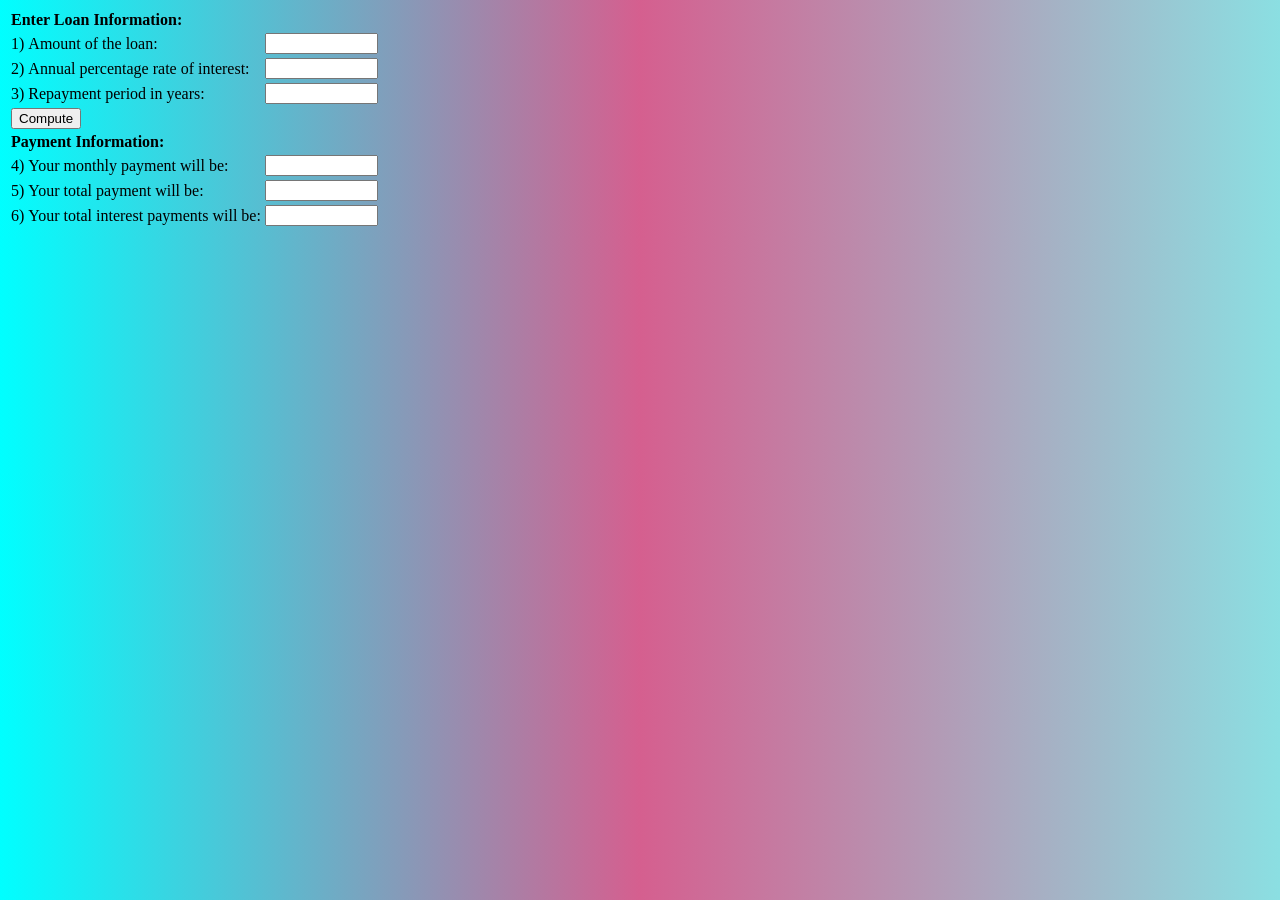
<file: myapi/templates/myform/calc.html>
<!DOCTYPE html>
<html lang="en">
<head><title>Loan Calculator</title></head>
<body style="background: linear-gradient(to right,#00ffff,#D55F8F,#8BDFE2)">

<!--
  This is an HTML form that allows the user to enter data and allows
  JavaScript to display the results it computes back to the user. The
  form elements are embedded in a table to improve their appearance.
  The form itself is given the name "loandata", and the fields within
  the form are given names such as "interest" and "years". These
  field names are used in the JavaScript code that follows the form.
  Note that some of the form elements define "onchange" or "onclick"
  event handlers. These specify strings of JavaScript code to be
  executed when the user enters data or clicks on a button.
-->
<form name="loandata">
  <table>
    <tr><td colspan="3"><b>Enter Loan Information:</b></td></tr>
    <tr>
      <td>1)</td>
      <td>Amount of the loan:</td>
      <td><input type="text" name="principal" size="12"
                 onchange="calculate();"></td>
    </tr>
    <tr>
      <td>2)</td>
      <td>Annual percentage rate of interest:</td>
      <td><input type="text" name="interest" size="12"
                 onchange="calculate();"></td>
    </tr>
    <tr>
      <td>3)</td>
      <td>Repayment period in years:</td>
      <td><input type="text" name="years" size="12"
                 onchange="calculate();"></td>
    </tr>
    <tr><td colspan="3">
      <input type="button" value="Compute" onclick="calculate();">
    </td></tr>
    <tr><td colspan="3">
      <b>Payment Information:</b>
    </td></tr>
    <tr>
      <td>4)</td>
      <td>Your monthly payment will be:</td>
      <td><input type="text" name="payment" size="12"></td>
    </tr>
    <tr>
      <td>5)</td>
      <td>Your total payment will be:</td>
      <td><input type="text" name="total" size="12"></td>
    </tr>
    <tr>
      <td>6)</td>
      <td>Your total interest payments will be:</td>
      <td><input type="text" name="totalinterest" size="12"></td>
    </tr>
  </table>
</form>

<!--
  This is the JavaScript program that makes the example work. Note that
  this script defines the calculate() function called by the event
  handlers in the form. The function refers to values in the form
  fields using the names defined in the HTML code above.
-->
<script language="JavaScript">
function calculate() {
    // Get the user's input from the form. Assume it is all valid.
    // Convert interest from a percentage to a decimal, and convert from
    // an annual rate to a monthly rate. Convert payment period in years
    // to the number of monthly payments.
    var principal = document.loandata.principal.value;
    var interest = document.loandata.interest.value / 100 / 12;
    var payments = document.loandata.years.value * 12;

    // Now compute the monthly payment figure, using esoteric math.
    var x = Math.pow(1 + interest, payments);
    var monthly = (principal*x*interest)/(x-1);

    // Check that the result is a finite number. If so, display the results.
    if (!isNaN(monthly) &&
        (monthly != Number.POSITIVE_INFINITY) &&
        (monthly != Number.NEGATIVE_INFINITY)) {

        document.loandata.payment.value = round(monthly);
        document.loandata.total.value = round(monthly * payments);
        document.loandata.totalinterest.value =
            round((monthly * payments) - principal);
    }
    // Otherwise, the user's input was probably invalid, so don't
    // display anything.
    else {
        document.loandata.payment.value = "";
        document.loandata.total.value = "";
        document.loandata.totalinterest.value = "";
    }
}

// This simple method rounds a number to two decimal places.
function round(x) {
  return Math.round(x*100)/100;
}
</script>
</body>
</html>
</file>
